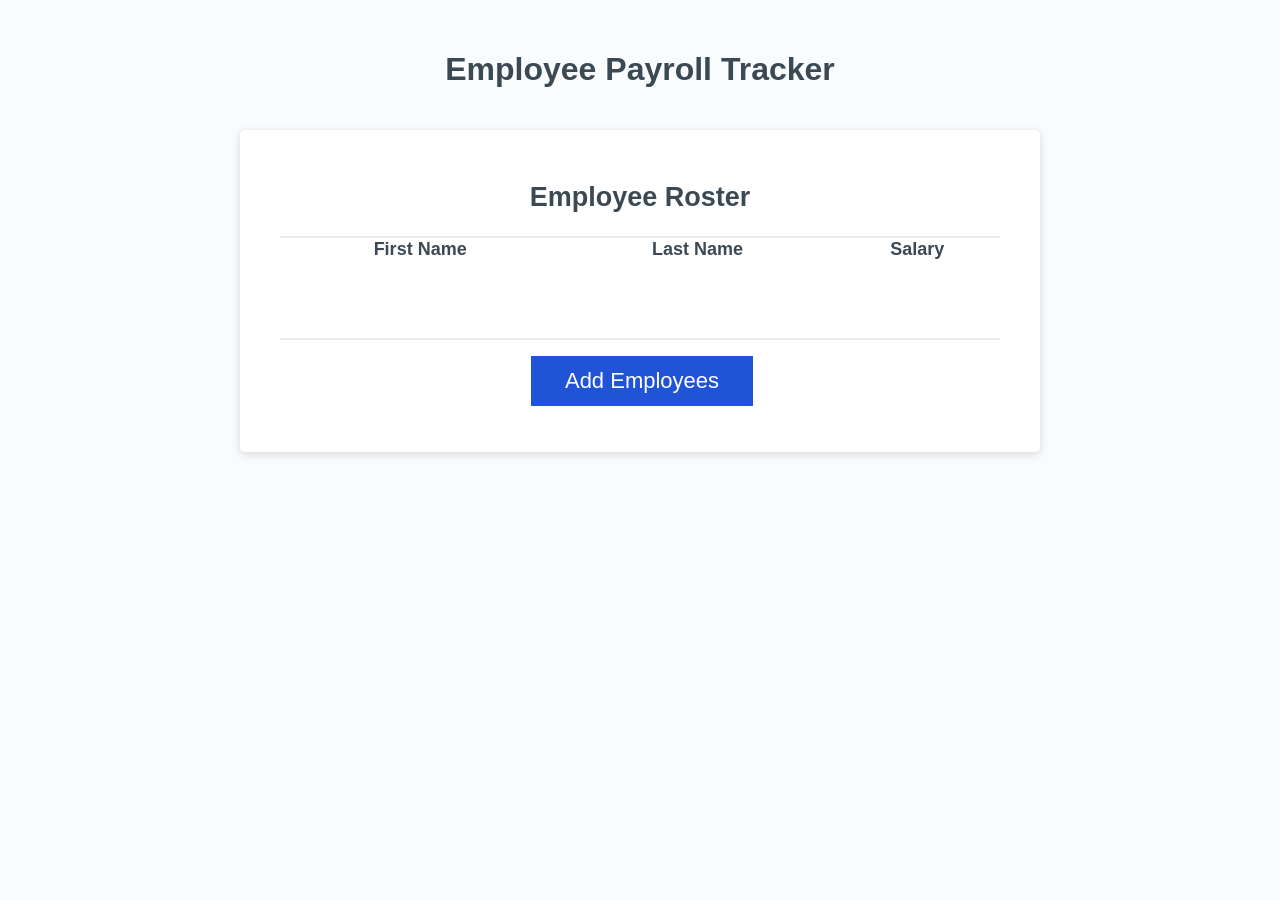
<file: index.html>
<!DOCTYPE html>
<html lang="en">

<head>
  <meta charset="UTF-8" />
  <meta name="viewport" content="width=device-width, initial-scale=1.0" />
  <meta http-equiv="X-UA-Compatible" content="ie=edge" />
  <title>Employee Payroll Tracker</title>
  <link rel="stylesheet" href="style.css" />
</head>

<body>
  <div class="wrapper">
    <header>
      <h1>Employee Payroll Tracker</h1>
    </header>
    <div class="card">
      <div class="card-header">
       <h2>Employee Roster</h2>
      </div>
      <div class="card-body">
       <table>
        <thead>
          <tr>
            <th>First Name</th>
            <th>Last Name</th>
            <th>Salary</th>
          </tr>
        </thead>
        <tbody id="employee-table">
        </tbody>
       </table>
      </div>
      <div class="card-footer">
        <button id="add-employees-btn" class="btn">Add Employees</button>
      </div>
    </div>
  </div>
  <script src="script.js"></script>
</body>

</html>
</file>
<file: style.css>
*,
*::before,
*::after {
  box-sizing: border-box;
}

html,
body,
.wrapper {
  height: 100%;
  margin: 0;
  padding: 0;
}

body {
  font-family: sans-serif;
  background-color: #f9fbfd;
}

.wrapper {
  padding-top: 30px;
  padding-left: 20px;
  padding-right: 20px;
}

header {
  text-align: center;
  padding: 20px;
  padding-top: 0px;
  color: hsl(206, 17%, 28%);
}

h2 {
  text-align: center;
}

.card {
  background-color: hsl(0, 0%, 100%);
  border-radius: 5px;
  border-width: 1px;
  box-shadow: rgba(0, 0, 0, 0.15) 0px 2px 8px 0px;
  color: hsl(206, 17%, 28%);
  font-size: 18px;
  margin: 0 auto;
  max-width: 800px;
  padding: 30px 40px;
}

.card-header::after {
  content: " ";
  display: block;
  width: 100%;
  background: #e7e9eb;
  height: 2px;
}

.card-body {
  min-height: 100px;
}

table {
  width:100%;
  border-spacing: 0;
  border-collapse: collapse;
}

td{
  text-align: center;
  border:4px solid black;
}

tbody tr:nth-child(even) {
  background-color: hsl(223, 64%, 90%);
}

.card-footer {
  text-align: center;
}

.card-footer::before {
  content: " ";
  display: block;
  width: 100%;
  background: #e7e9eb;
  height: 2px;
}

.card-footer::after {
  content: " ";
  display: block;
  clear: both;
}

.btn {
  border: none;
  background-color: hsl(223, 74%, 48%);
  box-shadow: rgba(0, 0, 0, 0.1) 0px 1px 6px 0px rgba(0, 0, 0, 0.2) 0px 1px 1px
    0px;
  color: hsl(0, 0%, 100%);
  display: inline-block;
  font-size: 22px;
  line-height: 22px;
  margin: 16px 16px 16px 20px;
  padding: 14px 34px;
  text-align: center;
  cursor: pointer;
}

button[disabled] {
  cursor: default;
  background: #c0c7cf;
}

.float-right {
  float: right;
}


@media (max-width: 690px) {
  .btn {
    font-size: 1rem;
    margin: 16px 0px 0px 0px;
    padding: 10px 15px;
  }
}

@media (max-width: 500px) {
  .btn {
    font-size: 0.8rem;
  }
}
</file>
